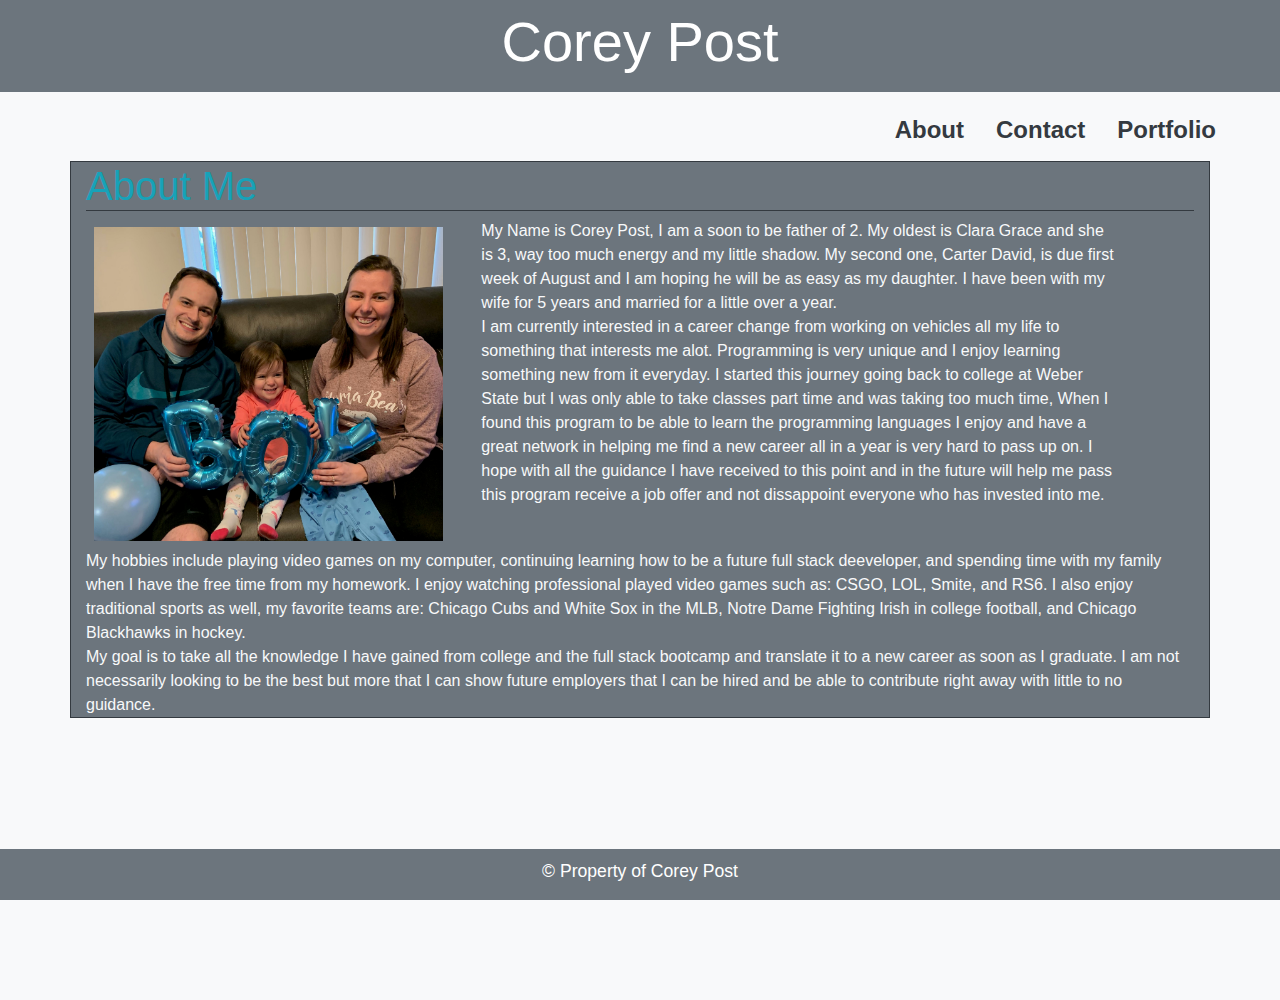
<file: index.html>
<!doctype html>
<html lang="en">
  <head>
    <title>About Me</title>
    <!-- Required meta tags -->
    <meta charset="utf-8">
    <meta name="viewport" content="width=device-width, initial-scale=1, shrink-to-fit=no">
    <link rel="stylesheet" href="assets/index.css">

    <!-- Bootstrap CSS -->
    <link rel="stylesheet" href="https://stackpath.bootstrapcdn.com/bootstrap/4.3.1/css/bootstrap.min.css" integrity="sha384-ggOyR0iXCbMQv3Xipma34MD+dH/1fQ784/j6cY/iJTQUOhcWr7x9JvoRxT2MZw1T" crossorigin="anonymous">
  </head>
  <body class="bg-light">

    <!-- header with my name -->
    <header class="bg-secondary">
      <p class="pb-2 text-center text-white" id="name">Corey Post</p>
    </header>

    <!-- navigation of webpages -->
    <nav>
      <ul class="nav justify-content-end bg-light pr-5">
        <li class="nav-item">
          <a class="nav-link active text-dark font-weight-bold badge-light h4" href="index.html">About</a>
        </li>
        <li class="nav-item">
          <a class="nav-link text-dark font-weight-bold badge-light h4" href="contact.html">Contact</a>
        </li>
        <li class="nav-item">
          <a class="nav-link text-dark font-weight-bold badge-light h4" href="portfolio.html">Portfolio</a>
        </li>
      </ul> 
    </nav>

    <!-- About me -->
    <div class="container border border-dark bg-secondary">
      <h1 class="text-info border-bottom border-dark">About Me</h1>
      <div class="row">
        <img src="assets/aboutMe.jpg" alt="Me and my family" class="col-md-4 m-2">                
        <div class="col-md-7 text-light">
          My Name is Corey Post, I am a soon to be father of 2. My oldest is Clara Grace and she is 3, way too much energy and my little shadow.
          My second one, Carter David, is due first week of August and I am hoping he will be as easy as my daughter. I have been with my wife for 
          5 years and married for a little over a year.
          <br>
          I am currently interested in a career change from working on vehicles all my life to something that interests me alot. Programming is very unique
          and I enjoy learning something new from it everyday. I started this journey going back to college at Weber State but I was only able to take classes 
          part time and was taking too much time, When I found this program to be able to learn the programming languages I enjoy and have a great network in 
          helping me find a new career all in a year is very hard to pass up on. I hope with all the guidance I have received to this point and in the future 
          will help me pass this program receive a job offer and not dissappoint everyone who has invested into me.
        </div>
      </div>
      <div class="row">
        <div class="col-md-12 text-light">
          My hobbies include playing video games on my computer, continuing learning how to be a future full stack deeveloper, and spending time with my family 
          when I have the free time from my homework. I enjoy watching professional played video games such as: CSGO, LOL, Smite, and RS6. I also enjoy traditional sports
          as well, my favorite teams are: Chicago Cubs and White Sox in the MLB, Notre Dame Fighting Irish in college football, and Chicago Blackhawks in hockey.
          <br>
          My goal is to take all the knowledge I have gained from college and the full stack bootcamp and translate it to a new career as soon as I graduate. I am not necessarily
          looking to be the best but more that I can show future employers that I can be hired and be able to contribute right away with little to no guidance.
        </div>
      </div>
    </div>
    
    <!-- footer with some bootstrap-->
    <footer class="bg-secondary">
      <div>
        <p class="text-white">&copy; Property of Corey Post</p>
      </div>
    </footer>

    <!-- Optional JavaScript -->
    <!-- jQuery first, then Popper.js, then Bootstrap JS -->
    <script src="https://code.jquery.com/jquery-3.3.1.slim.min.js" integrity="sha384-q8i/X+965DzO0rT7abK41JStQIAqVgRVzpbzo5smXKp4YfRvH+8abtTE1Pi6jizo" crossorigin="anonymous"></script>
    <script src="https://cdnjs.cloudflare.com/ajax/libs/popper.js/1.14.7/umd/popper.min.js" integrity="sha384-UO2eT0CpHqdSJQ6hJty5KVphtPhzWj9WO1clHTMGa3JDZwrnQq4sF86dIHNDz0W1" crossorigin="anonymous"></script>
    <script src="https://stackpath.bootstrapcdn.com/bootstrap/4.3.1/js/bootstrap.min.js" integrity="sha384-JjSmVgyd0p3pXB1rRibZUAYoIIy6OrQ6VrjIEaFf/nJGzIxFDsf4x0xIM+B07jRM" crossorigin="anonymous"></script>
  </body>
</html>
</file>
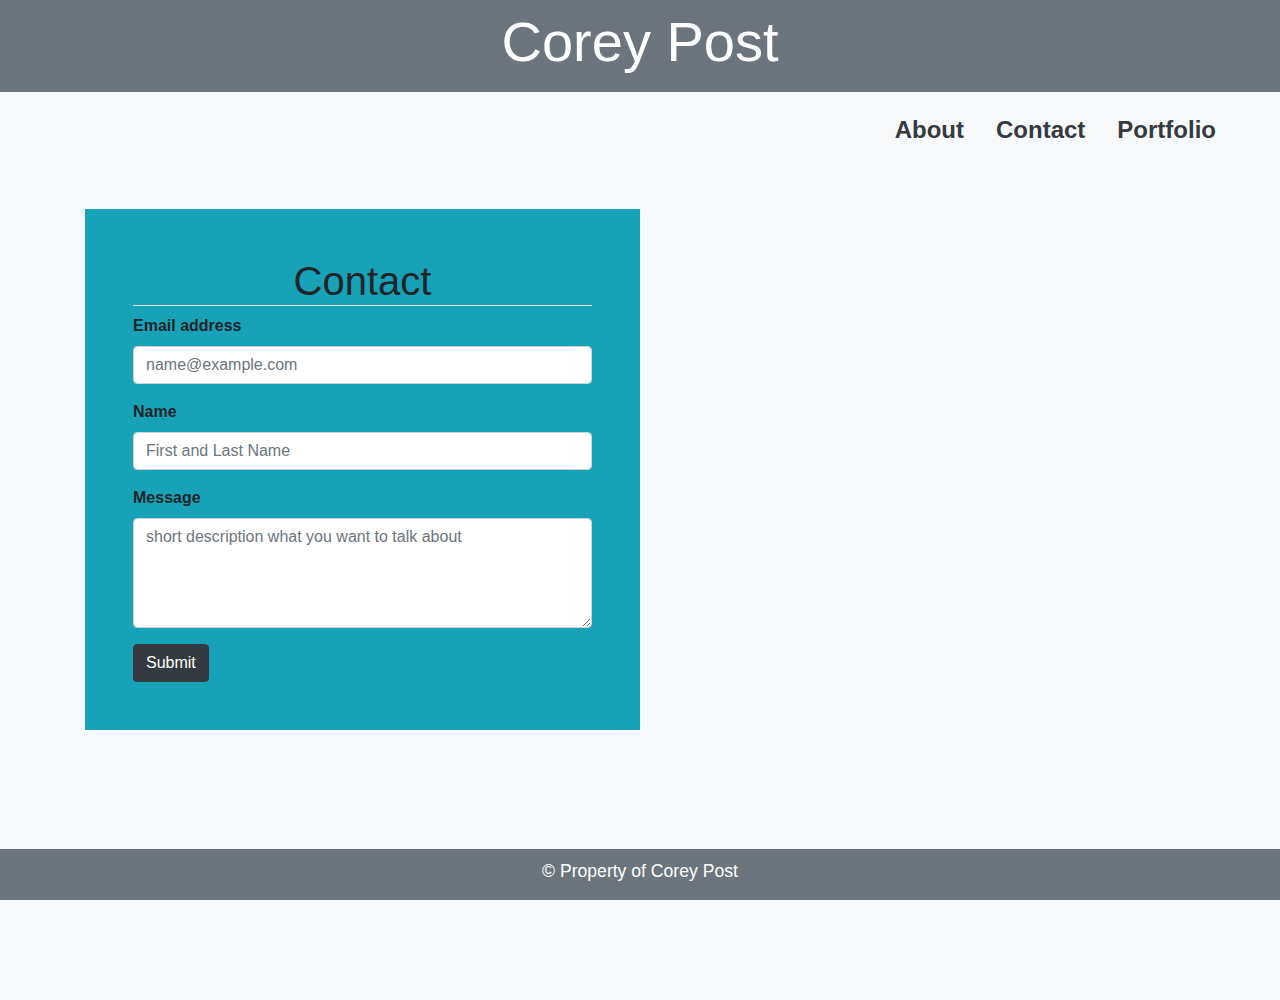
<file: contact.html>
<!doctype html>
<html lang="en">

<head>
    <title>Contact Me</title>
    <!-- Required meta tags -->
    <meta charset="utf-8">
    <meta name="viewport" content="width=device-width, initial-scale=1, shrink-to-fit=no">
    <link rel="stylesheet" href="assets/contact.css">

    <!-- Bootstrap CSS -->
    <link rel="stylesheet" href="https://stackpath.bootstrapcdn.com/bootstrap/4.3.1/css/bootstrap.min.css"
        integrity="sha384-ggOyR0iXCbMQv3Xipma34MD+dH/1fQ784/j6cY/iJTQUOhcWr7x9JvoRxT2MZw1T" crossorigin="anonymous">
</head>

<body class="bg-light">
    <!-- header with my name -->
    <header class="bg-secondary">
        <p class="pb-2 text-center text-white" id="name">Corey Post</p>
    </header>

    <!-- navigation of webpages -->
    <nav>
        <ul class="nav justify-content-end bg-light pr-5">
            <li class="nav-item">
              <a class="nav-link active text-dark font-weight-bold badge-light h4" href="index.html">About</a>
            </li>
            <li class="nav-item">
              <a class="nav-link text-dark font-weight-bold badge-light h4" href="contact.html">Contact</a>
            </li>
            <li class="nav-item">
              <a class="nav-link text-dark font-weight-bold badge-light h4" href="portfolio.html">Portfolio</a>
            </li>
        </ul> 
    </nav>

    <!-- contact form with text area -->
    <div class="container justify-content-center">
        <form class="col-md-6 mt-5 p-5 bg-info form justify-content-end">
            <h1 class="text-center border-bottom">Contact</h1>
            <div class="form-group">
                <label for="exampleFormControlInput1" class="font-weight-bold">Email address</label>
                <input type="email" class="form-control" id="exampleFormControlInput1" placeholder="name@example.com">
            </div>
            <div class="form-group">
                <label for="formGroupExampleInput" class="font-weight-bold">Name</label>
                <input type="text" class="form-control" id="formGroupExampleInput" placeholder="First and Last Name">
            </div>
            <div class="form-group">
                <label for="exampleFormControlTextarea1" class="font-weight-bold">Message</label>
                <textarea class="form-control" id="exampleFormControlTextarea1" rows="4"
                    placeholder="short description what you want to talk about"></textarea>
            </div>
            <button onclick="myFunction()" type="submit" class="btn btn-dark" href="#">Submit</button>
        </form>
    </div>

    <!-- footer with some bootstrap-->
    <footer class="bg-secondary">
        <div>
            <p class="text-white">&copy; Property of Corey Post</p>
        </div>
    </footer>

    <!-- script to have an alert when submit button is pressed to show button works if actually used to send me a message-->
    <script>
        function myFunction(){
            alert("Your message was sent.");
        }
    </script>

    <!-- Optional JavaScript -->
    <!-- jQuery first, then Popper.js, then Bootstrap JS -->
    <script src="https://code.jquery.com/jquery-3.3.1.slim.min.js"
        integrity="sha384-q8i/X+965DzO0rT7abK41JStQIAqVgRVzpbzo5smXKp4YfRvH+8abtTE1Pi6jizo"
        crossorigin="anonymous"></script>
    <script src="https://cdnjs.cloudflare.com/ajax/libs/popper.js/1.14.7/umd/popper.min.js"
        integrity="sha384-UO2eT0CpHqdSJQ6hJty5KVphtPhzWj9WO1clHTMGa3JDZwrnQq4sF86dIHNDz0W1"
        crossorigin="anonymous"></script>
    <script src="https://stackpath.bootstrapcdn.com/bootstrap/4.3.1/js/bootstrap.min.js"
        integrity="sha384-JjSmVgyd0p3pXB1rRibZUAYoIIy6OrQ6VrjIEaFf/nJGzIxFDsf4x0xIM+B07jRM"
        crossorigin="anonymous"></script>
</body>

</html>
</file>
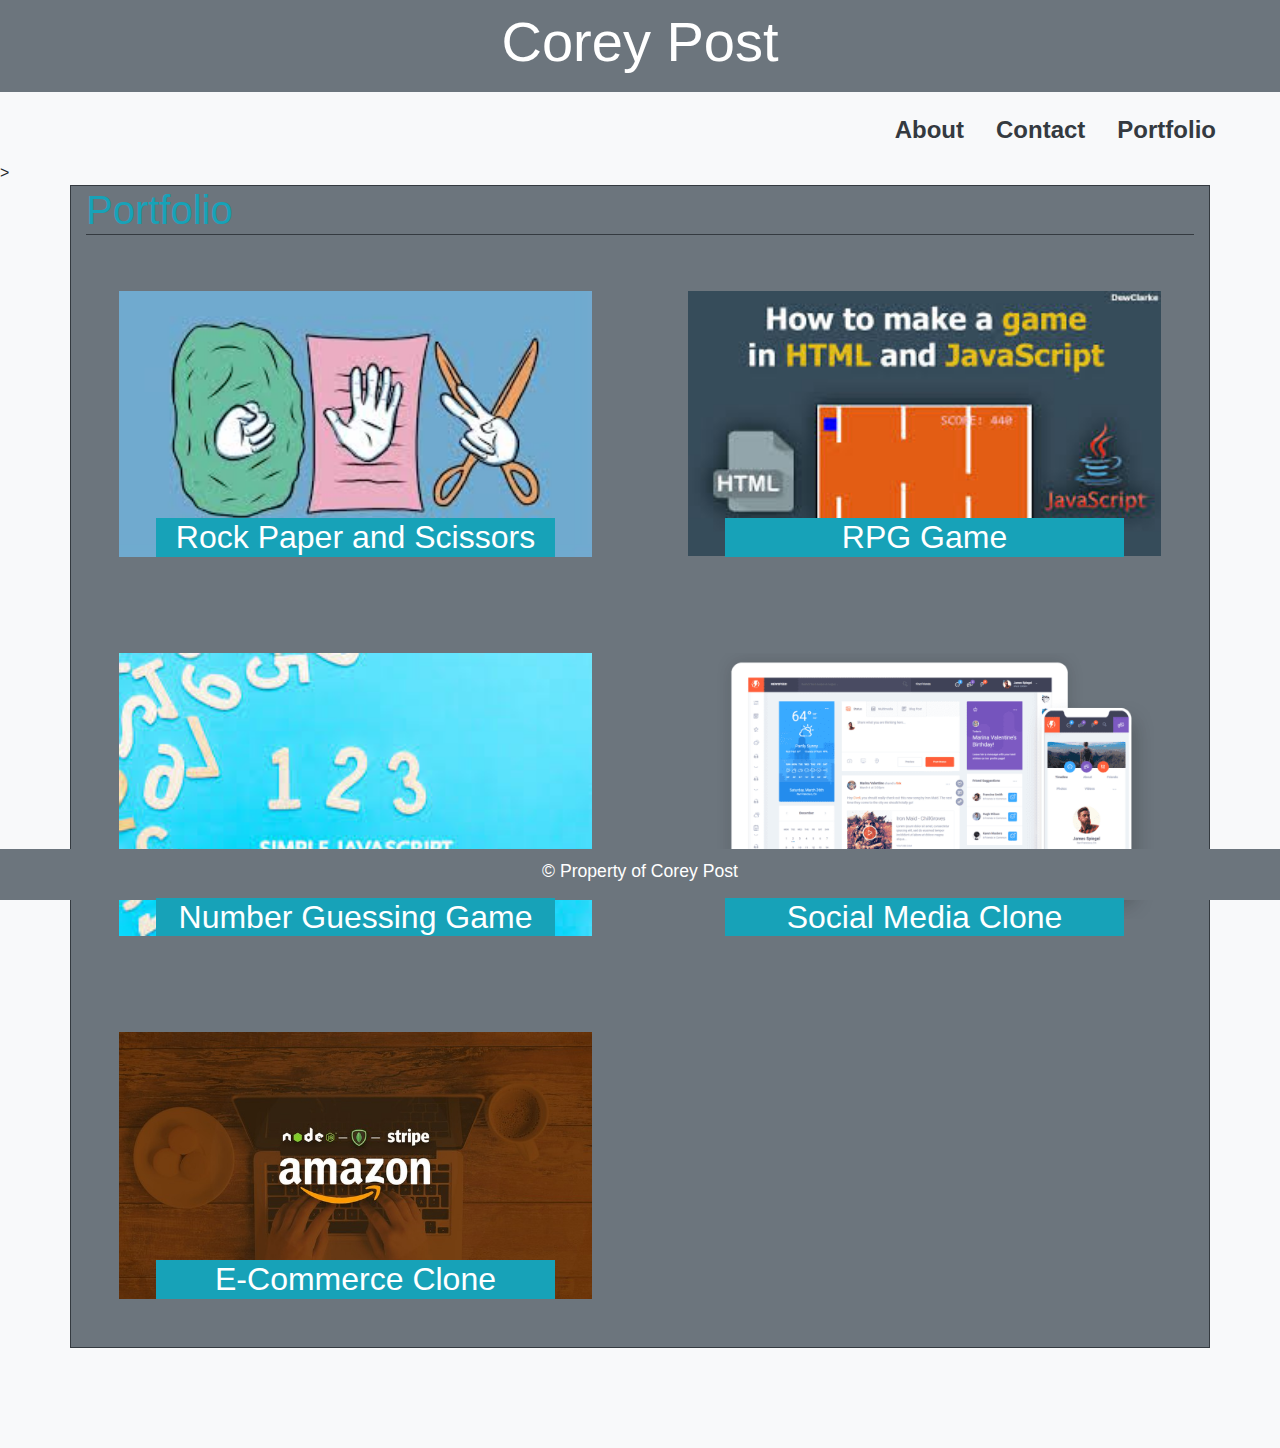
<file: portfolio.html>
<!doctype html>
<html lang="en">
  <head>
    <title>My Portfolio</title>
    <!-- Required meta tags -->
    <meta charset="utf-8">
    <meta name="viewport" content="width=device-width, initial-scale=1, shrink-to-fit=no">
    <link rel="stylesheet" href="assets/portfolio.css">

    <!-- Bootstrap CSS -->
    <link rel="stylesheet" href="https://stackpath.bootstrapcdn.com/bootstrap/4.3.1/css/bootstrap.min.css" integrity="sha384-ggOyR0iXCbMQv3Xipma34MD+dH/1fQ784/j6cY/iJTQUOhcWr7x9JvoRxT2MZw1T" crossorigin="anonymous">
  </head>
  
  <body class="bg-light">

    <!-- header with my name -->
    <header class="bg-secondary">
        <p class="pb-2 text-center text-white" id="name">Corey Post</p>
    </header>

    <!-- navigation of webpages -->
    <nav>
        <ul class="nav justify-content-end bg-light pr-5">
            <li class="nav-item">
              <a class="nav-link active text-dark font-weight-bold badge-light h4" href="index.html">About</a>
            </li>
            <li class="nav-item">
              <a class="nav-link text-dark font-weight-bold badge-light h4" href="contact.html">Contact</a>
            </li>
            <li class="nav-item">
              <a class="nav-link text-dark font-weight-bold badge-light h4" href="portfolio.html">Portfolio</a>
            </li>
        </ul> 
    </nav>>

    <!-- pictures and titles for programs in portfolio -->
    <div class="container border border-dark bg-secondary">
      <h1 class="text-info border-bottom border-dark">Portfolio</h1>
      <div class="row">
        <div class="p-5 col-md-6">
          <img src="assets/rps.jpg" alt="rock paper scissors" class="img-fluid">
          <div class="carousel-caption">
            <h2 class="bg-info">Rock Paper and Scissors</h2>
          </div>
        </div>
        <div class="p-5 col-md-6">
          <img src="assets/rpgGame.jpg" alt="role playing game" class="img-fluid">
          <div class="carousel-caption">
            <h2 class="bg-info">RPG Game</h2>
          </div>
        </div>
      </div>

      <div class="row">
        <div class="p-5 col-md-6">
          <img src="assets/numberGuess.jpg" alt="number guessing game" class="img-fluid">
          <div class="carousel-caption">
            <h2 class="bg-info">Number Guessing Game</h2>
          </div>
        </div>
        <div class="p-5 col-md-6">
          <img src="assets/mediaClone.png" alt="social media clone" class="img-fluid">
          <div class="carousel-caption">
            <h2 class="bg-info">Social Media Clone</h2>
          </div>
        </div>  
      </div>

      <div class="row">
        <div class="p-5 col-md-6">
          <img src="assets/commerceClone.jpg" alt="e-commerce clone" class="img-fluid">
          <div class="carousel-caption">
            <h2 class="bg-info">E-Commerce Clone</h2>
          </div>
        </div>
      </div>
      
    </div>

    
    <!-- footer with some bootstrap-->
    <footer class="bg-secondary">
        <div>
            <p class="text-white">&copy; Property of Corey Post</p>
        </div>
    </footer>

    <!-- Optional JavaScript -->
    <!-- jQuery first, then Popper.js, then Bootstrap JS -->
    <script src="https://code.jquery.com/jquery-3.3.1.slim.min.js" integrity="sha384-q8i/X+965DzO0rT7abK41JStQIAqVgRVzpbzo5smXKp4YfRvH+8abtTE1Pi6jizo" crossorigin="anonymous"></script>
    <script src="https://cdnjs.cloudflare.com/ajax/libs/popper.js/1.14.7/umd/popper.min.js" integrity="sha384-UO2eT0CpHqdSJQ6hJty5KVphtPhzWj9WO1clHTMGa3JDZwrnQq4sF86dIHNDz0W1" crossorigin="anonymous"></script>
    <script src="https://stackpath.bootstrapcdn.com/bootstrap/4.3.1/js/bootstrap.min.js" integrity="sha384-JjSmVgyd0p3pXB1rRibZUAYoIIy6OrQ6VrjIEaFf/nJGzIxFDsf4x0xIM+B07jRM" crossorigin="anonymous"></script>
  </body>
</html>
</file>
<file: assets/index.css>
/* footer */
footer{
    bottom: 0%;
    width: 100%;
    clear: left;
    text-align: center;
    width: 100%;
    font-size: 1.1em;
    position: fixed;
    padding-top: .5em;
}

/* size of name in header */
#name{
    font-size: 3.5em;
}

/* html and body sizing for footer compared to content */
html, body{
    min-height: 100%;
    margin-bottom: 100px;
    clear: both;
}
</file>
<file: assets/contact.css>
/* footer */
footer{
    bottom: 0%;
    width: 100%;
    clear: left;
    text-align: center;
    width: 100%;
    font-size: 1.1em;
    position: fixed;
    padding-top: .5em;
}

/* size of name in header */
#name{
    font-size: 3.5em;
}

/* html and body sizing for footer compared to content */
html, body{
    min-height: 100%;
    margin-bottom: 100px;
    clear: both;
}
</file>
<file: assets/portfolio.css>
/* footer */
footer{
    bottom: 0%;
    width: 100%;
    clear: left;
    text-align: center;
    width: 100%;
    font-size: 1.1em;
    position: fixed;
    padding-top: .5em;
}

/* size of name in header */
#name{
    font-size: 3.5em;
}

/* html and body sizing for footer compared to content */
html, body{
    min-height: 100%;
    margin-bottom: 100px;
    clear: both;
}

/* image sizing */
img{
    height: 500px;
    width: 500px;
}
</file>
